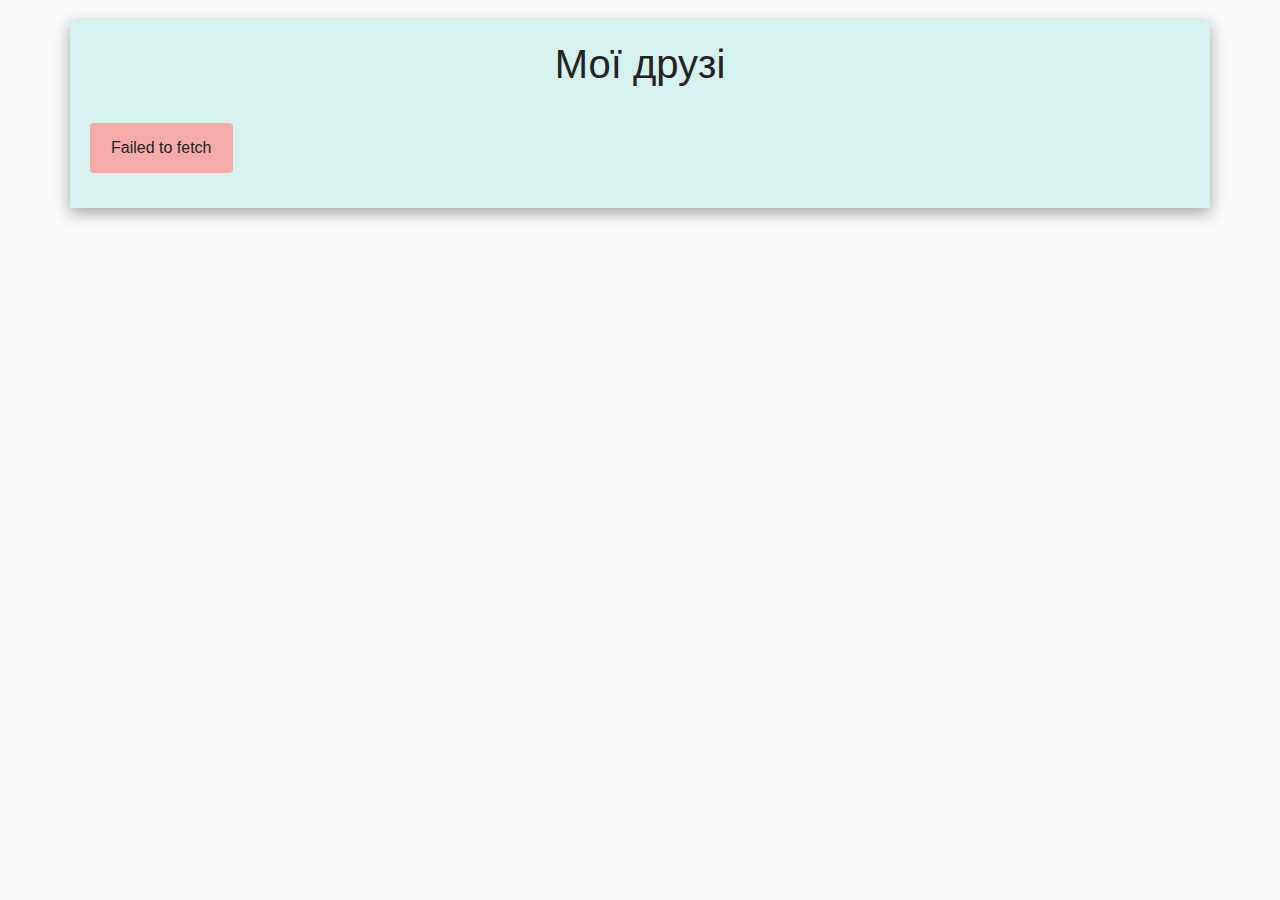
<file: index.html>
<!DOCTYPE html>
<html lang="en">

<head>
    <meta charset="UTF-8" />
    <meta name="viewport" content="width=device-width, initial-scale=1.0" />
    <title>Blog</title>
    <link rel="stylesheet" href="https://cdn.jsdelivr.net/npm/bootstrap@4.0.0/dist/css/bootstrap.min.css"
        integrity="sha384-Gn5384xqQ1aoWXA+058RXPxPg6fy4IWvTNh0E263XmFcJlSAwiGgFAW/dAiS6JXm" crossorigin="anonymous">
    <link rel="stylesheet" href="./style.css" />
</head>

<body>
    <div class="container">
        <h1 class="title">Мої друзі</h1>
        <div class="list-group">
        </div>
    </div>
    <script src="./js/consts.js"></script>
    <script src="./js/refs.js"></script>
    <script src="./js/helpers.js"></script>
    <script src="./js/api.js"></script>
    <script src="./js/index.js"></script>

</body>

</html>
</file>
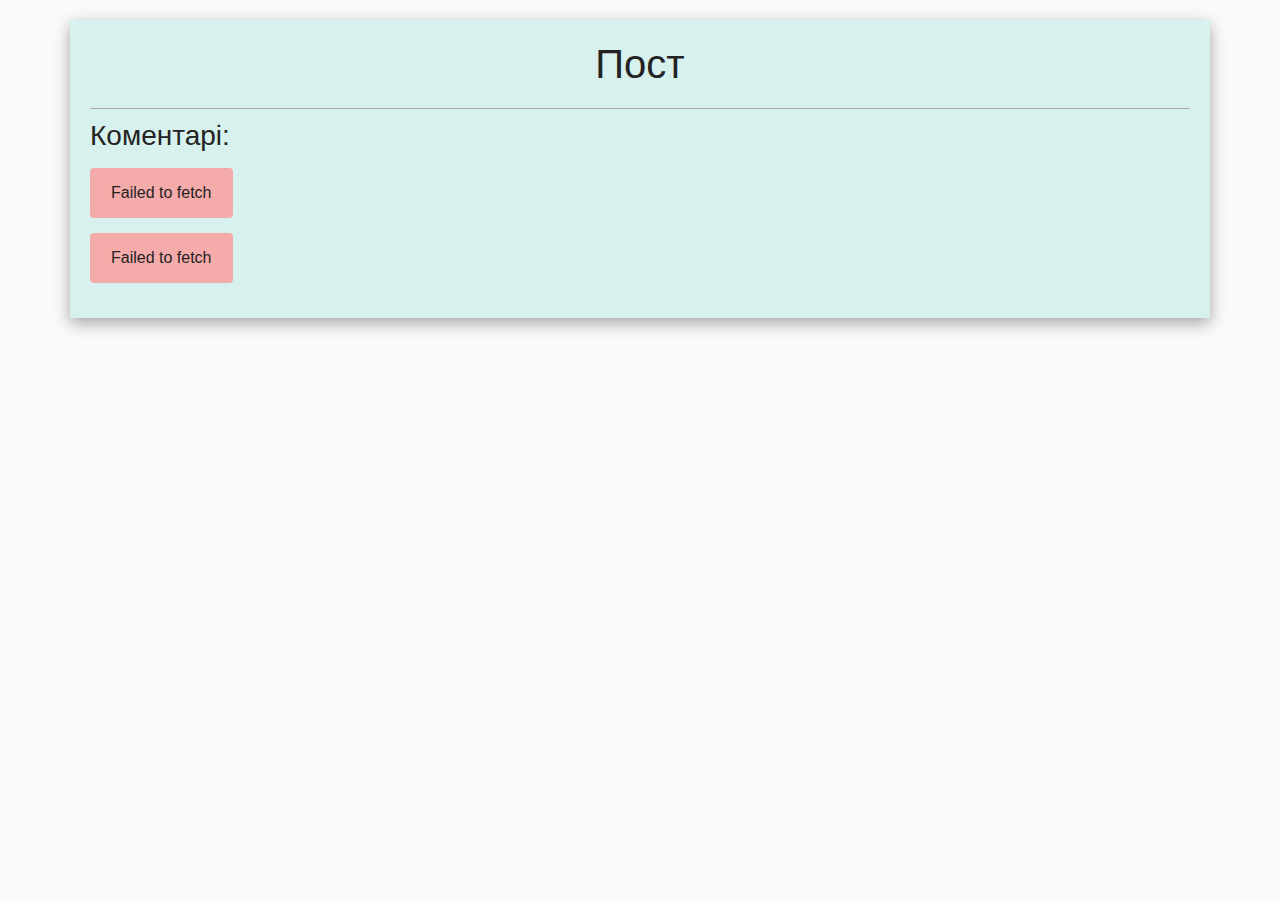
<file: post.html>
<!DOCTYPE html>
<html lang="en">

<head>
    <meta charset="UTF-8" />
    <meta name="viewport" content="width=device-width, initial-scale=1.0" />
    <title>Blog</title>
    <link rel="stylesheet" href="https://cdn.jsdelivr.net/npm/bootstrap@4.0.0/dist/css/bootstrap.min.css"
        integrity="sha384-Gn5384xqQ1aoWXA+058RXPxPg6fy4IWvTNh0E263XmFcJlSAwiGgFAW/dAiS6JXm" crossorigin="anonymous">
    <link rel="stylesheet" href="./style.css" />
</head>

<body>
    <div class="container">
        <h1 class="title">Пост</h1>
        <div class="post-container"></div>
        <ul class="comments-list">
            <h3 class="comments-title">Коментарі:</h3>
        </ul>
    </div>
    <script src="./js/consts.js"></script>
    <script src="./js/refs.js"></script>
    <script src="./js/helpers.js"></script>
    <script src="./js/api.js"></script>
    <script src="./js/post.js"></script>

</body>
</file>
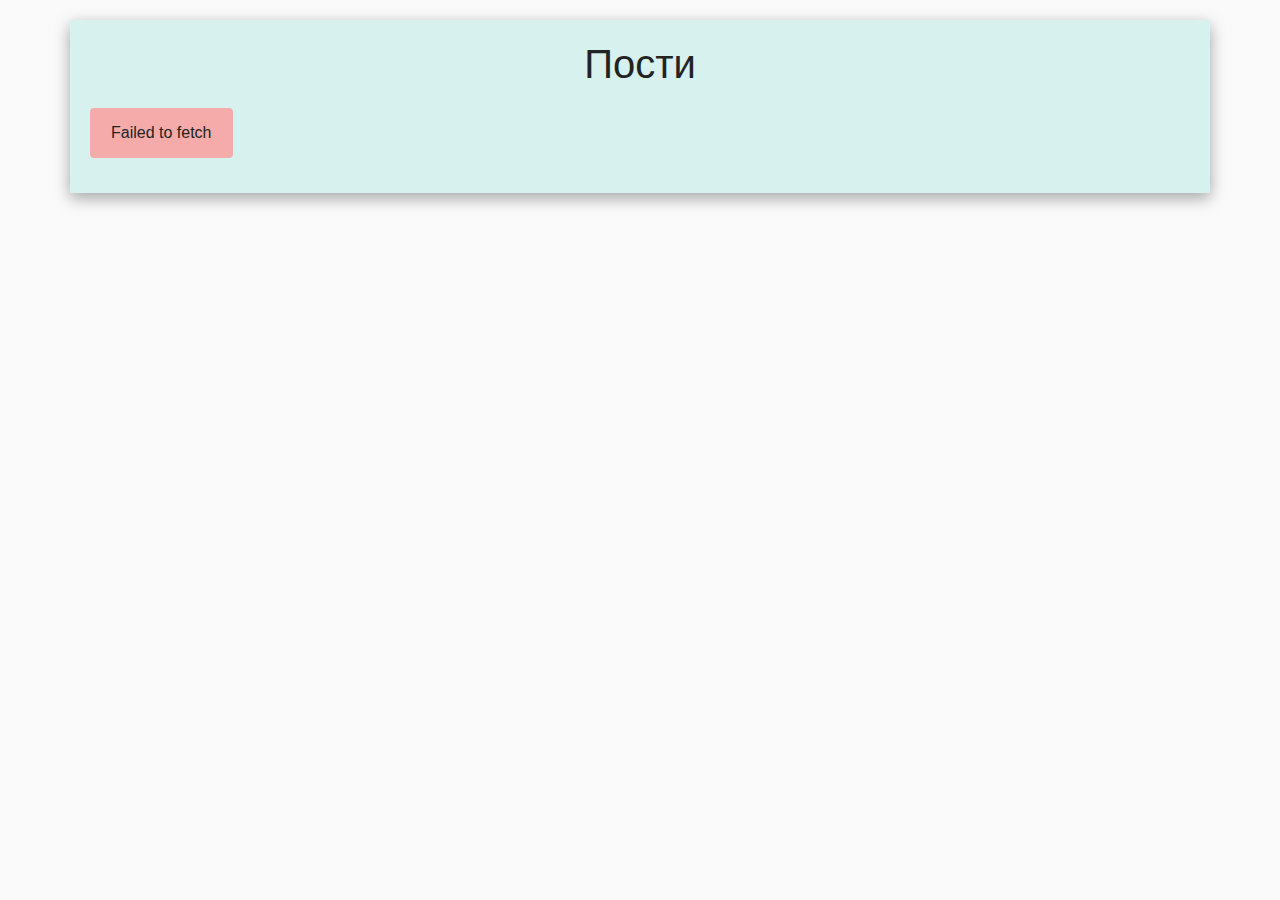
<file: posts.html>
<!DOCTYPE html>
<html lang="en">

<head>
    <meta charset="UTF-8" />
    <meta name="viewport" content="width=device-width, initial-scale=1.0" />
    <title>Blog</title>
    <link rel="stylesheet" href="https://cdn.jsdelivr.net/npm/bootstrap@4.0.0/dist/css/bootstrap.min.css"
        integrity="sha384-Gn5384xqQ1aoWXA+058RXPxPg6fy4IWvTNh0E263XmFcJlSAwiGgFAW/dAiS6JXm" crossorigin="anonymous">
    <link rel="stylesheet" href="./style.css" />
</head>

<body>
    <div class="container">
        <h1 class="title">Пости</h1>
        <ul class="posts-container">
        </ul>
    </div>
    <script src="./js/consts.js"></script>
    <script src="./js/refs.js"></script>
    <script src="./js/helpers.js"></script>
    <script src="./js/api.js"></script>
    <script src="./js/posts.js"></script>
</body>


</html>
</file>
<file: style.css>
* {
  box-sizing: border-box;
}

body {
  font-family: -apple-system, BlinkMacSystemFont, "Segoe UI", Roboto,
    Oxygen-Sans, Ubuntu, Cantarell, "Helvetica Neue", sans-serif;
  -webkit-font-smoothing: antialiased;
  -moz-osx-font-smoothing: grayscale;
  background-color: #fafafa;
  color: #232323;
  line-height: 1.5;
}
h1,
h2,
h3,
h4,
h5,
h6,
p,
a {
  margin: 0;
  padding: 0;

  border: none;
  text-decoration: none;
}
ul {
  margin: 0;
  padding: 0;

  list-style: none;
}
li {
  list-style: none;
}
.container {
  padding: 20px 20px;
  margin-top: 20px;
  background-color: rgb(215, 241, 238);
  box-shadow: rgba(0, 0, 0, 0.35) 0px 5px 15px;
}
.title {
  text-align: center;
  margin-bottom: 20px;
}

.list-group-item:hover {
  cursor: pointer;
  background-color: rgb(209, 227, 246);
}
.alert {
  margin: 15px 0px;
  width: fit-content;
}
.alert-error {
  background-color: rgb(246, 171, 171);
}
.alert-success {
  background-color: rgb(225, 238, 154);
}
.post-item:not(:last-child) {
  margin-bottom: 15px;
  border-bottom: 1px solid rgb(170, 169, 169);
}
.post-link {
  cursor: pointer;
}
.post-body {
  margin-bottom: 5px;
}
.post-container {
  border-bottom: 1px solid rgb(169, 167, 167);
}
.onePost-title {
  margin-bottom: 10px;
}
.onePost-body {
  margin-bottom: 10px;
}
.comments-title {
  margin-top: 10px;
  margin-bottom: 10px;
}
.comment-user {
  margin-bottom: 5px;
}
.comment-item {
  margin-bottom: 10px;
}
.btn {
  padding: 10px;
  font-size: 24px;
  border: 1px solid #007bff;
}
</file>
